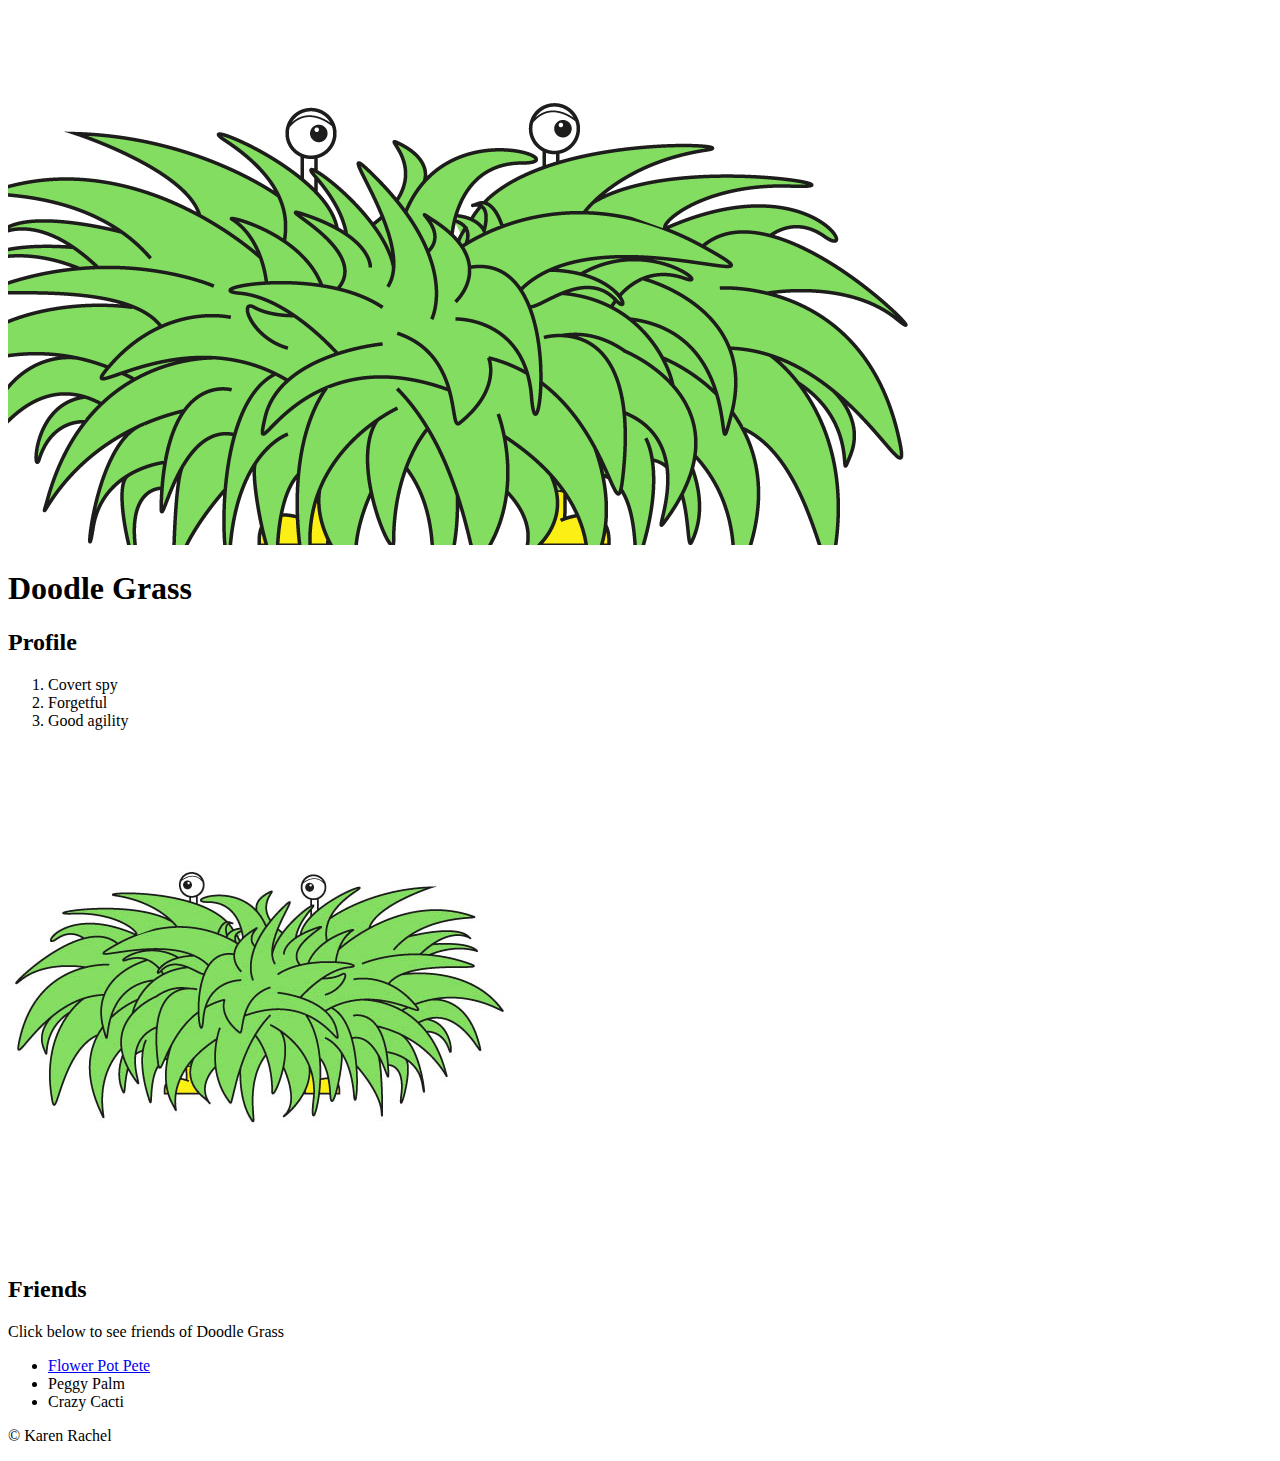
<file: index.html>
<!DOCTYPE html>
<html>
<head>
	<title>Doodle Grass</title>
	<link rel="icon" href="img/doodle-grass_s.jpg">
</head>
<body>
	<!-- header element -->
	<header>
		<img src="img/doodle-grass-banner.jpg">
		<h1>Doodle Grass</h1>
	</header>

	<!-- main element -->
	<main>
		<h2>Profile</h2>
		<ol>
			<li>Covert spy</li>
			<li>Forgetful</li>
			<li>Good agility</li>
		</ol>
		<img src="img/doodle-grass_s.jpg">
		<h2>Friends</h2>
		<p>Click below to see friends of Doodle Grass</p>
		<ul>
			<li><a target="_blank" href="https://en.wikipedia.org/wiki/Flower_Pot_Men">Flower Pot Pete </a> </li>
			<li>Peggy Palm</li>
			<li>Crazy Cacti</li>
		</ul>
	</main>

	<!-- Footer element -->
	<footer>
		<p>&copy; Karen Rachel</p>
	</footer>

</body>
</html>
</file>
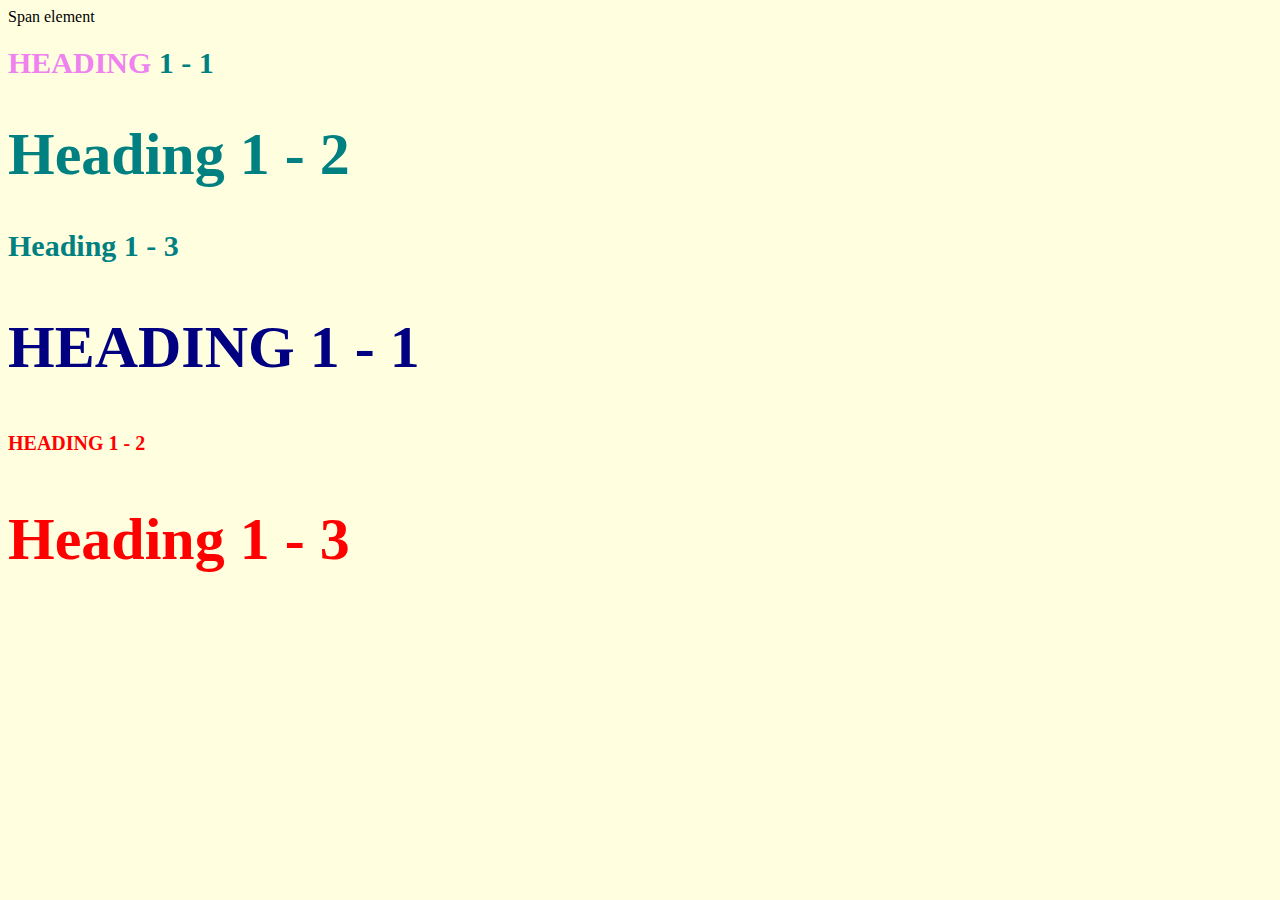
<file: style-test.html>
<!DOCTYPE html>
<html>
<head>
	<title>Style test</title>
	<link rel="stylesheet" type="text/css" href="css/test.css">
</head>
<body>
	<span>Span element</span>
	<h1 class="uppercase"><span>Heading</span> 1 - 1</h1>
	<h1 class="big">Heading 1 - 2</h1>
	<h1>Heading 1 - 3</h1>
	<h2 class="big uppercase">Heading 1 - 1</h2>
	<h2 class="uppercase">Heading 1 - 2</h2>
	<h2 class="big">Heading 1 - 3</h2>

</body>
</html>
</file>
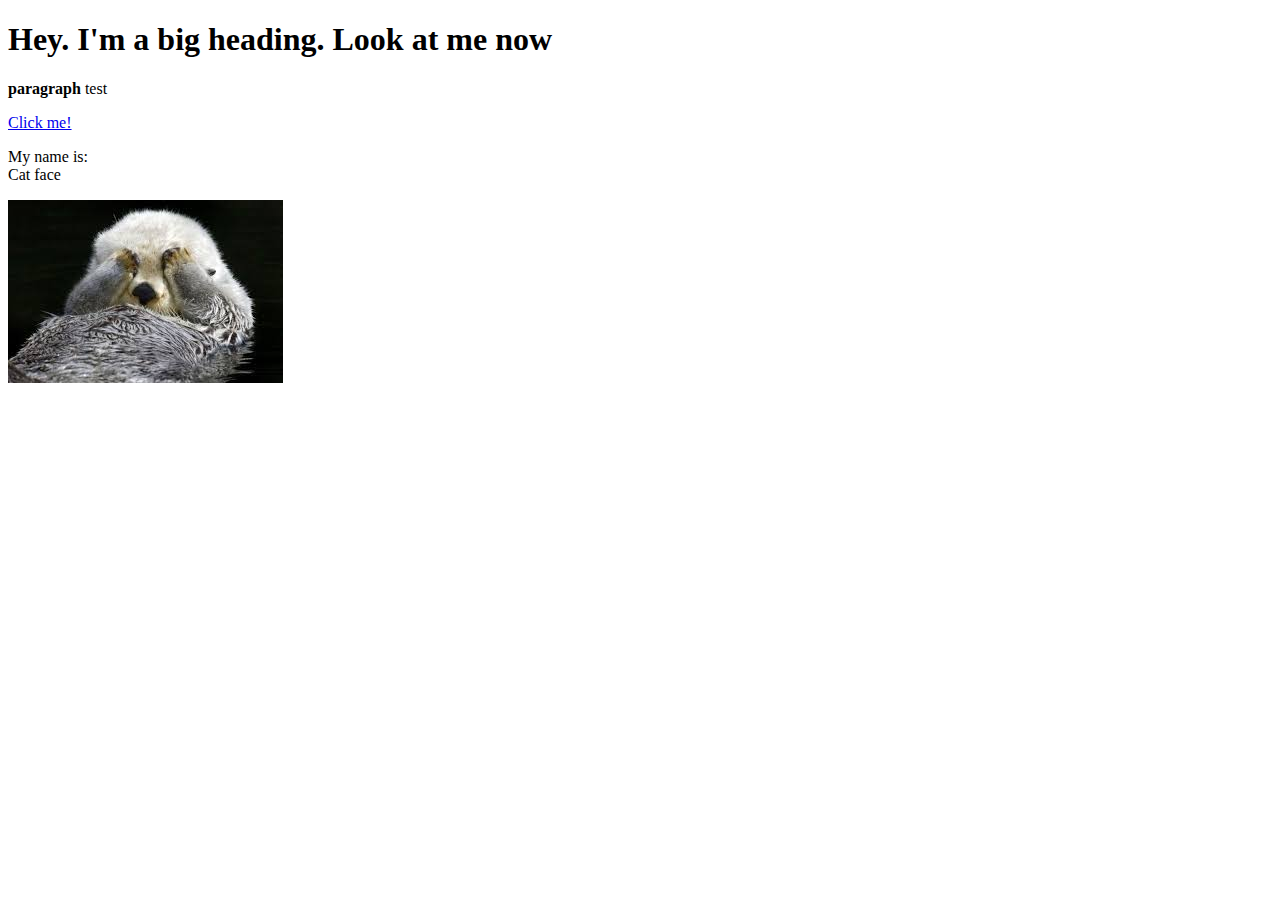
<file: test.html>
<!DOCTYPE html>
<html>
<head>
	<title>Test Page</title>
</head>
<body>
	<h1>Hey. I'm a big heading. Look at me now</h1>
	<p><b>paragraph</b> test</p>
	<a href="https://google.com" target="_blank" title="go to google">Click me!</a>
	<p>My name is:<br>
	Cat face</p>
	<img src="img/otter.jpg">
</body>
</html>
</file>
<file: css/test.css>
body{
	background-color: lightyellow;
}

h1{
	font-size: 30px;
	color: teal;
}

h2{
	color: red;
	font-size: 20px;
}

.big{
	font-size: 60px;
}

.uppercase{
	text-transform: uppercase;
}

.big.uppercase{
	color: navy;
}

h1 span{
	color: violet;
}
</file>
